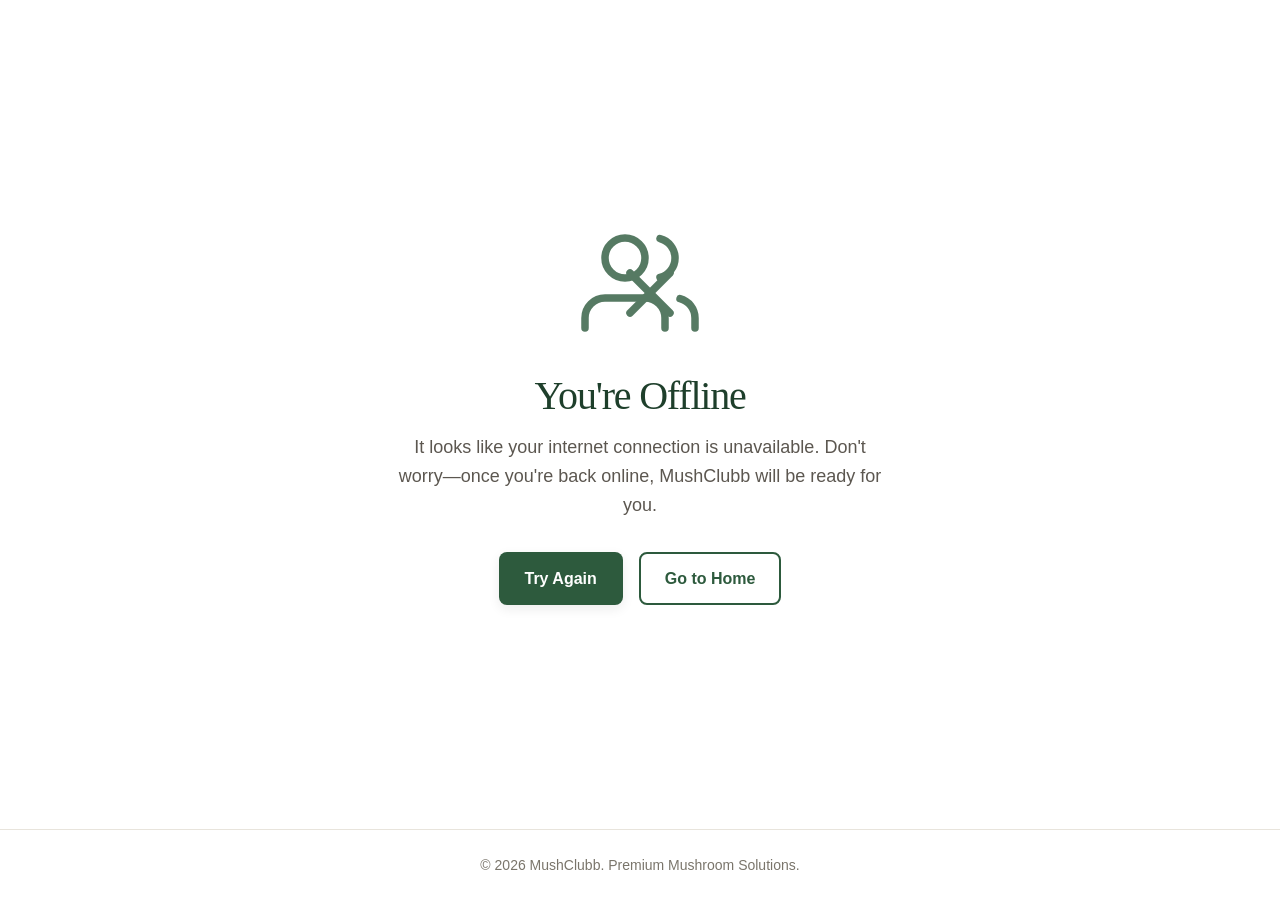
<file: offline.html>
<!DOCTYPE html>
<html lang="en">

<head>
  <meta charset="UTF-8">
  <meta name="viewport" content="width=device-width, initial-scale=1.0">
  <title>You're Offline | MushClub</title>
  <link rel="stylesheet" href="css/styles.css?v=36">
  <style>
    /* Specific styles for the offline page */
    body {
      background-color: var(--neutral-50, #fcfcfc);
      display: flex;
      flex-direction: column;
      min-height: 100vh;
      font-family: var(--font-body, system-ui, -apple-system, sans-serif);
      margin: 0;
    }

    .offline-wrapper {
      flex: 1;
      display: flex;
      flex-direction: column;
      align-items: center;
      justify-content: center;
      text-align: center;
      padding: 2rem;
    }

    .offline-icon {
      width: 120px;
      height: 120px;
      margin-bottom: 2rem;
      color: var(--brand-primary, #2d5a3d);
      opacity: 0.8;
    }

    .offline-title {
      font-family: var(--font-heading, serif);
      font-size: 2.5rem;
      color: var(--brand-primary-dark, #1a3c26);
      margin-bottom: 1rem;
    }

    .offline-message {
      font-size: 1.125rem;
      color: var(--neutral-600, #555555);
      max-width: 500px;
      margin-bottom: 2rem;
      line-height: 1.6;
    }

    .offline-actions {
      display: flex;
      gap: 1rem;
      flex-wrap: wrap;
      justify-content: center;
    }

    .btn {
      display: inline-block;
      padding: 0.75rem 1.5rem;
      border-radius: 8px;
      font-weight: 600;
      text-decoration: none;
      cursor: pointer;
      transition: all 0.3s ease;
      border: 2px solid transparent;
      font-family: var(--font-body, sans-serif);
    }

    .btn-primary {
      background-color: var(--brand-primary, #2d5a3d);
      color: white;
    }

    .btn-primary:hover {
      background-color: var(--brand-primary-light, #3d7a52);
    }

    .btn-outline {
      background-color: transparent;
      color: var(--brand-primary, #2d5a3d);
      border-color: var(--brand-primary, #2d5a3d);
    }

    .btn-outline:hover {
      background-color: var(--brand-primary, #2d5a3d);
      color: white;
    }

    .offline-footer {
      padding: 1.5rem;
      text-align: center;
      font-size: 0.875rem;
      color: var(--neutral-500, #777777);
      border-top: 1px solid var(--neutral-200, #e0e0e0);
      font-family: var(--font-body, sans-serif);
    }
  </style>
</head>

<body>

  <div class="offline-wrapper">
    <!-- Mushroom / Network Offline Icon -->
    <svg class="offline-icon" viewBox="0 0 24 24" fill="none" stroke="currentColor" stroke-width="1.5"
      stroke-linecap="round" stroke-linejoin="round">
      <path d="M17 21v-2a4 4 0 0 0-4-4H5a4 4 0 0 0-4 4v2" />
      <circle cx="9" cy="7" r="4" />
      <path d="M23 21v-2a4 4 0 0 0-3-3.87" />
      <path d="M16 3.13a4 4 0 0 1 0 7.75" />
      <line x1="10" y1="10" x2="18" y2="18" />
      <line x1="18" y1="10" x2="10" y2="18" />
    </svg>

    <h1 class="offline-title">You're Offline</h1>
    <p class="offline-message">
      It looks like your internet connection is unavailable. Don't worry—once you're back online, MushClubb will be
      ready for you.
    </p>

    <div class="offline-actions">
      <button onclick="window.location.reload()" class="btn btn-primary">Try Again</button>
      <a href="index.html" class="btn btn-outline">Go to Home</a>
    </div>
  </div>

  <footer class="offline-footer">
    &copy; <span id="current-year">2026</span> MushClubb. Premium Mushroom Solutions.
  </footer>

  <script>
    document.getElementById('current-year').textContent = new Date().getFullYear();

    // Automatically reload the page when the connection comes back
    window.addEventListener('online', () => {
      window.location.reload();
    });
  </script>
</body>

</html>
</file>
<file: css/styles.css>
/* ═══════════════════════════════════════════════════════
   MUSHCLUB — Design System & Component Styles
   Built with 8px base grid, Major Third (1.25) type scale
   ═══════════════════════════════════════════════════════ */

/* ─── Google Fonts ─── */


/* ═══════════════════════════════════════════════════════
   SETTINGS — Design Tokens (CSS Custom Properties)
   ═══════════════════════════════════════════════════════ */
:root {
  /* ─── Brand Colors ─── */
  --brand-primary: #2D5A3D;
  --brand-primary-light: #3A7A52;
  --brand-primary-dark: #1E3F2B;
  --brand-accent: #C8956C;
  --brand-accent-light: #D4A97E;
  --brand-accent-dark: #A87A54;

  /* ─── Neutral Colors (warm undertone removed) ─── */
  --neutral-50: #FFFFFF;
  --neutral-100: #FFFFFF;
  --neutral-200: #E8E4DC;
  --neutral-300: #D4CFC4;
  --neutral-400: #A39E93;
  --neutral-500: #7A756B;
  --neutral-600: #5C5750;
  --neutral-700: #3D3A35;
  --neutral-800: #2A2723;
  --neutral-900: #1A1815;

  /* ─── Semantic Colors ─── */
  --status-success: #2D7A4F;
  --status-error: #C4442A;
  --status-warning: #B8860B;
  --status-info: #2D5A3D;

  /* ─── Typography ─── */
  --font-heading: 'DM Serif Display', Georgia, 'Times New Roman', serif;
  --font-body: 'DM Sans', -apple-system, BlinkMacSystemFont, 'Segoe UI', Roboto, sans-serif;

  /* ─── Type Scale (Major Third 1.25) ─── */
  --text-xs: 0.75rem;
  /* 12px */
  --text-sm: 0.875rem;
  /* 14px */
  --text-base: 1rem;
  /* 16px */
  --text-md: 1.125rem;
  /* 18px */
  --text-lg: 1.25rem;
  /* 20px */
  --text-xl: 1.5rem;
  /* 24px */
  --text-2xl: 1.875rem;
  /* 30px */
  --text-3xl: 2.25rem;
  /* 36px */
  --text-4xl: 3rem;
  /* 48px */
  --text-5xl: 3.75rem;
  /* 60px */

  /* ─── Spacing (8px base grid) ─── */
  --space-1: 4px;
  --space-2: 8px;
  --space-3: 12px;
  --space-4: 16px;
  --space-5: 20px;
  --space-6: 24px;
  --space-8: 32px;
  --space-10: 40px;
  --space-12: 48px;
  --space-16: 64px;
  --space-20: 80px;
  --space-24: 96px;
  --space-32: 128px;

  /* ─── Border Radius ─── */
  --radius-sm: 4px;
  --radius-md: 8px;
  --radius-lg: 12px;
  --radius-xl: 16px;
  --radius-full: 9999px;

  /* ─── Shadows (warm-tinted) ─── */
  --shadow-sm: 0 1px 2px rgba(26, 24, 21, 0.05);
  --shadow-md: 0 4px 12px rgba(26, 24, 21, 0.08);
  --shadow-lg: 0 8px 24px rgba(26, 24, 21, 0.12);
  --shadow-xl: 0 16px 40px rgba(26, 24, 21, 0.16);

  /* ─── Z-Index Scale ─── */
  --z-dropdown: 50;
  --z-sticky: 100;
  --z-overlay: 200;
  --z-modal: 300;
  --z-toast: 400;

  /* ─── Easing Curves ─── */
  --ease-default: cubic-bezier(0.25, 0.1, 0.25, 1);
  --ease-spring: cubic-bezier(0.34, 1.56, 0.64, 1);
  --ease-out: cubic-bezier(0.0, 0.0, 0.2, 1);
  --ease-in: cubic-bezier(0.4, 0.0, 1, 1);

  /* ─── Transitions ─── */
  --transition-fast: 150ms;
  --transition-base: 250ms;
  --transition-slow: 400ms;
}

/* ═══════════════════════════════════════════════════════
   GENERIC — Reset & Normalize
   ═══════════════════════════════════════════════════════ */
*,
*::before,
*::after {
  box-sizing: border-box;
  margin: 0;
  padding: 0;
}

html {
  scroll-behavior: smooth;
  -webkit-text-size-adjust: 100%;
  text-size-adjust: 100%;
  overflow-x: hidden;
  width: 100%;
  max-width: 100vw;
}

section,
.hero,
.products,
.why-us,
.faq,
.about,
.contact {
  scroll-margin-top: 72px;
}

body {
  font-family: var(--font-body);
  font-size: var(--text-base);
  line-height: 1.6;
  color: #000000;
  background-color: #FFFFFF;
  -webkit-font-smoothing: antialiased;
  -moz-osx-font-smoothing: grayscale;
  text-rendering: optimizeLegibility;
  font-feature-settings: "liga", "kern";
  font-kerning: normal;
  overflow-x: hidden;
  width: 100%;
  max-width: 100vw;
}

html.menu-open,
body.menu-open {
  overflow: hidden !important;
  height: 100% !important;
  touch-action: none;
}

button,
a,
.nav__hamburger,
.nav__mobile-link,
.form__close,
.modal__close {
  touch-action: manipulation;
}

.nav__hamburger-line,
.form__close svg,
.modal__close svg,
.form__success-icon {
  pointer-events: none;
}

img,
video,
svg {
  max-width: 100%;
  height: auto;
}

a {
  color: inherit;
  text-decoration: none;
}

ul,
ol {
  list-style: none;
}

button {
  font-family: inherit;
  font-size: inherit;
  cursor: pointer;
  border: none;
  background: none;
}

input,
textarea,
select {
  font-family: inherit;
  font-size: inherit;
}

/* ═══════════════════════════════════════════════════════
   ELEMENTS — Base HTML Styling
   ═══════════════════════════════════════════════════════ */
h1,
h2,
h3,
h4,
h5,
h6 {
  font-family: var(--font-heading);
  font-weight: 400;
  color: var(--brand-primary);
  text-rendering: optimizeLegibility;
  font-feature-settings: "kern";
  letter-spacing: -0.02em;
}

h1 {
  font-size: var(--text-5xl);
  line-height: 1.05;
  letter-spacing: -0.03em;
}

h2 {
  font-size: var(--text-3xl);
  line-height: 1.15;
}

h3 {
  font-size: var(--text-2xl);
  line-height: 1.2;
}

h4 {
  font-size: var(--text-xl);
  line-height: 1.3;
}

p {
  max-width: 680px;
}

/* ═══════════════════════════════════════════════════════
   OBJECTS — Layout Patterns
   ═══════════════════════════════════════════════════════ */
.container {
  max-width: 1200px;
  width: 100%;
  margin: 0 auto;
  padding-left: var(--space-6);
  padding-right: var(--space-6);
}

/* Prevent Flex and Grid items from blowing out containers on small screens */
.hero__grid>*,
.about__grid>*,
.products__grid>*,
.why-us__item>*,
.contact__grid>*,
.footer__grid>*,
.modal__grid>*,
.trust-strip__inner>*,
.about__values>*,
.form__row>* {
  min-width: 0;
}

.section {
  padding-top: var(--space-24);
  padding-bottom: var(--space-24);
}

.section-label {
  font-family: var(--font-body);
  font-size: var(--text-xs);
  font-weight: 700;
  letter-spacing: 0.1em;
  text-transform: uppercase;
  color: var(--brand-primary);
  margin-bottom: var(--space-3);
}

.section-heading {
  margin-bottom: var(--space-6);
  max-width: 800px;
}

.section-subtitle {
  font-size: var(--text-md);
  color: var(--neutral-500);
  max-width: 600px;
}

.section--centered {
  text-align: center;
}

.section--centered .section-subtitle {
  margin-left: auto;
  margin-right: auto;
}

.bg-neutral-50 {
  background-color: var(--neutral-50);
}

.bg-neutral-100 {
  background-color: var(--neutral-100);
}

/* ═══════════════════════════════════════════════════════
   COMPONENTS — Mobile Menu AI Streaming Text Greeting
   ═══════════════════════════════════════════════════════ */
.mobile-menu__greeting-wrapper {
  /* FIXED: Must be block + text-align:left so typewriter text
     always starts from the same fixed left coordinate.
     Previous display:flex + justify-content:center caused the
     left edge to shift as the text span grew during animation. */
  display: block;
  width: 100%;
  max-width: 100%;
  align-self: stretch;
  /* override parent flex align-items:center */
  text-align: left;
  padding: 0 var(--space-2);
  margin-bottom: var(--space-3);
  background: transparent;
  border: none;
  box-shadow: none;
  white-space: nowrap;
  overflow: visible;
  box-sizing: border-box;
}

.mobile-menu__greeting-text {
  font-size: clamp(12px, 3.8vw, 16px);
  font-weight: 800;
  color: var(--neutral-50);
  letter-spacing: -0.01em;
  white-space: nowrap;
  text-align: left;
  display: inline;
}

.mobile-menu__cursor {
  font-size: clamp(12px, 3.8vw, 16px);
  font-weight: 800;
  color: var(--neutral-50);
  display: inline;
  margin-left: 1px;
  animation: aiCursorBlink 0.7s infinite step-end;
}

@keyframes aiCursorBlink {

  0%,
  100% {
    opacity: 1;
  }

  50% {
    opacity: 0;
  }
}

@media (prefers-reduced-motion: reduce) {
  .mobile-menu__cursor {
    animation: none;
    display: none !important;
  }
}

/* ═══════════════════════════════════════════════════════
   COMPONENTS — Navigation
   ═══════════════════════════════════════════════════════ */
.nav {
  position: fixed;
  top: 0;
  left: 0;
  width: 100%;
  z-index: var(--z-sticky);
  height: 72px;
  display: flex;
  align-items: center;
  transition: background-color 300ms var(--ease-default),
    border-color 300ms var(--ease-default),
    box-shadow 300ms var(--ease-default);
  background-color: #000000;
  backdrop-filter: blur(16px);
  -webkit-backdrop-filter: blur(16px);
  border-bottom: 1px solid rgba(255, 255, 255, 0.1);
}

.nav.scrolled {
  background-color: #000000;
  box-shadow: 0 4px 24px rgba(0, 0, 0, 0.6);
  border-bottom-color: rgba(255, 255, 255, 0.15);
}

.menu-open .nav {
  position: fixed;
  top: 0;
  left: 0;
  right: 0;
  width: 100%;
}

.nav__inner {
  display: flex;
  align-items: center;
  justify-content: space-between;
  gap: var(--space-6);
  width: 100%;
  max-width: 1200px;
  margin: 0 auto;
  padding: 0 var(--space-6);
  height: 100%;
}

/* 1. BRAND SECTION: Logo + Brand Name grouped together on the left */
.nav__logo {
  display: inline-flex;
  align-items: center;
  gap: 12px;
  text-decoration: none;
  flex-shrink: 0;
  white-space: nowrap;
}

.logo-mask {
  width: 44px;
  height: 44px;
  border-radius: 50%;
  overflow: hidden;
  flex-shrink: 0;
  display: flex;
  align-items: center;
  justify-content: center;
  background-color: transparent;
  padding: 0;
  transition: transform 250ms var(--ease-default);
}

.nav__logo:hover .logo-mask {
  transform: scale(1.05);
}

.nav__logo-image {
  height: 100%;
  width: 100%;
  display: block;
  object-fit: cover;
  border-radius: 50%;
}

.nav__logo-text {
  font-family: var(--font-heading);
  font-size: var(--text-xl);
  color: #FFFFFF;
  font-weight: 700;
  letter-spacing: -0.01em;
  line-height: 1;
  white-space: nowrap;
  display: inline-block;
}

.footer__logo-text {
  font-family: var(--font-heading);
  font-size: var(--text-lg);
  color: var(--neutral-50);
  font-weight: 400;
}

.footer__logo-image {
  height: 100%;
  width: 100%;
  display: block;
  object-fit: cover;
  border-radius: 50%;
}

/* 2. NAVIGATION LINKS: Grouped on the right, separated from brand */
.nav__links {
  display: flex;
  align-items: center;
  gap: var(--space-8);
  margin-left: auto;
  flex-shrink: 0;
}

.nav__link {
  font-size: var(--text-sm);
  font-weight: 500;
  color: var(--neutral-300);
  position: relative;
  padding: var(--space-1) 0;
  white-space: nowrap;
  transition: color var(--transition-base) var(--ease-default);
}

.nav__link::after {
  content: '';
  position: absolute;
  bottom: -2px;
  left: 0;
  width: 0;
  height: 2px;
  background-color: #FFFFFF;
  transition: width var(--transition-base) var(--ease-default);
}

.nav__link:hover,
.nav__link:focus-visible {
  color: #FFFFFF;
}

.nav__link:hover::after,
.nav__link:focus-visible::after {
  width: 100%;
}

.nav__link.active {
  color: #FFFFFF;
}

.nav__link.active::after {
  width: 100%;
}

.nav__cta {
  display: inline-flex;
  align-items: center;
  justify-content: center;
  font-family: var(--font-body);
  font-size: var(--text-sm);
  font-weight: 700;
  color: #000000;
  background-color: #FFFFFF;
  padding: var(--space-3) var(--space-6);
  border-radius: var(--radius-full);
  white-space: nowrap;
  flex-shrink: 0;
  transition: background-color var(--transition-base) var(--ease-default),
    transform var(--transition-fast) var(--ease-default),
    box-shadow var(--transition-base) var(--ease-default);
}

.nav__cta:hover,
.nav__cta:focus-visible {
  background-color: #E5E7EB;
  box-shadow: 0 4px 16px rgba(255, 255, 255, 0.15);
}

.nav__cta:active {
  background-color: #D1D5DB;
  transform: scale(0.97);
}

/* Hamburger */
.nav__hamburger {
  display: none;
  flex-direction: column;
  justify-content: center;
  align-items: center;
  width: 44px;
  height: 44px;
  background: transparent;
  border: none;
  padding: 0;
  margin-left: auto;
  cursor: pointer;
  position: relative;
  z-index: 102;
  border-radius: 50%;
  transition: background-color 300ms var(--ease-default);
  -webkit-tap-highlight-color: transparent;
}

.nav__hamburger.open {
  background-color: transparent;
}

.nav__hamburger-line {
  display: block;
  width: 24px;
  height: 2px;
  background-color: #FFFFFF;
  border-radius: 2px;
  transition: transform 300ms cubic-bezier(0.16, 1, 0.3, 1),
    opacity 200ms ease,
    background-color 300ms var(--ease-default);
}

.nav__hamburger-line+.nav__hamburger-line {
  margin-top: 6px;
}

.nav__hamburger.open .nav__hamburger-line:nth-child(1) {
  transform: translateY(8px) rotate(45deg);
  background-color: #FFFFFF;
}

.nav__hamburger.open .nav__hamburger-line:nth-child(2) {
  opacity: 0;
  transform: scaleX(0);
}

.nav__hamburger.open .nav__hamburger-line:nth-child(3) {
  transform: translateY(-8px) rotate(-45deg);
  background-color: #FFFFFF;
}

/* Mobile Menu Overlay */
.nav__mobile-menu {
  position: fixed;
  top: 0;
  left: 0;
  right: 0;
  width: 100%;
  height: 100vh;
  height: 100dvh;
  background-color: rgba(16, 18, 16, 0.98);
  backdrop-filter: blur(24px);
  -webkit-backdrop-filter: blur(24px);
  background-image: radial-gradient(circle at 50% 0%, rgba(45, 90, 61, 0.3), transparent 70%);
  display: flex;
  flex-direction: column;
  align-items: stretch;
  justify-content: flex-start;
  z-index: 99;
  transform: translateY(-16px);
  opacity: 0;
  visibility: hidden;
  pointer-events: none;
  transition: transform 300ms cubic-bezier(0.16, 1, 0.3, 1),
    opacity 300ms cubic-bezier(0.16, 1, 0.3, 1),
    visibility 300ms ease;
  padding: 88px var(--space-6) var(--space-8);
  overflow-y: auto;
  -webkit-overflow-scrolling: touch;
}

.nav__mobile-menu.open {
  transform: translateY(0);
  opacity: 1;
  visibility: visible;
  pointer-events: auto;
}

/* Mobile Menu Brand Logo & Name */
.mobile-menu__top-bar {
  display: flex;
  align-items: center;
  justify-content: flex-start;
  width: auto;
  padding: 0;
  height: 64px;
  position: absolute;
  top: 0;
  left: var(--space-4);
  background: transparent;
  border: none;
  z-index: 100;
}

.mobile-menu__inner {
  width: 100%;
  max-width: 100%;
  display: flex;
  flex-direction: column;
  align-items: stretch;
  gap: var(--space-8);
  margin: 0;
}

.mobile-menu__links-group,
.mobile-menu__footer-group {
  display: flex;
  flex-direction: column;
  align-items: center;
  width: 100%;
}

.mobile-menu__links-group {
  gap: var(--space-2);
}

.nav__mobile-link {
  font-size: var(--text-xl);
  color: #FAFAF7;
  font-weight: 600;
  padding: var(--space-3) var(--space-6);
  min-height: 48px;
  display: flex;
  align-items: center;
  justify-content: center;
  border-radius: var(--radius-md);
  width: 100%;
  text-align: center;
  transition: background-color var(--transition-base) var(--ease-default),
    color var(--transition-base) var(--ease-default);
}

.nav__mobile-link:hover,
.nav__mobile-link:focus-visible {
  background-color: rgba(255, 255, 255, 0.08);
  color: var(--brand-accent-light);
}

.mobile-menu__footer-group {
  display: flex;
  flex-direction: column;
  align-items: center;
  gap: var(--space-4);
  width: 100%;
}

.nav__mobile-cta {
  display: inline-flex;
  align-items: center;
  justify-content: center;
  width: 100%;
  font-family: var(--font-body);
  font-size: var(--text-md);
  font-weight: 700;
  color: #FFFFFF;
  background-color: var(--brand-primary);
  padding: var(--space-4) var(--space-8);
  border-radius: var(--radius-full);
  transition: background-color var(--transition-base) var(--ease-default),
    transform var(--transition-fast) var(--ease-default);
}

.nav__mobile-cta:hover,
.nav__mobile-cta:focus-visible {
  background-color: var(--brand-primary-light);
}

.nav__mobile-cta:active {
  transform: scale(0.97);
}

.mobile-menu__quick-reach {
  display: flex;
  align-items: center;
  justify-content: center;
  gap: var(--space-2);
  font-size: var(--text-xs);
  color: var(--neutral-300);
  flex-wrap: wrap;
}

.mobile-menu__contact-link {
  display: inline-flex;
  align-items: center;
  gap: 6px;
  color: var(--neutral-100);
  text-decoration: none;
  padding: 6px 10px;
  border-radius: var(--radius-full);
  background-color: rgba(255, 255, 255, 0.05);
  border: 1px solid rgba(255, 255, 255, 0.08);
  transition: color var(--transition-base) var(--ease-default),
    background-color var(--transition-base) var(--ease-default),
    border-color var(--transition-base) var(--ease-default);
}

.mobile-menu__contact-link:hover,
.mobile-menu__contact-link:focus-visible {
  color: var(--brand-accent-light);
  background-color: rgba(255, 255, 255, 0.1);
  border-color: rgba(200, 149, 108, 0.3);
}

.mobile-menu__contact-icon {
  width: 14px;
  height: 14px;
  flex-shrink: 0;
  color: var(--brand-accent);
}

.mobile-menu__quick-divider {
  color: rgba(255, 255, 255, 0.25);
  font-size: 10px;
}

/* ═══════════════════════════════════════════════════════
   COMPONENTS — Hero Section
   ═══════════════════════════════════════════════════════ */
.hero {
  padding-top: var(--space-32);
  padding-bottom: var(--space-24);
  background-color: var(--neutral-50);
  background-image: radial-gradient(ellipse at 15% 20%, rgba(45, 90, 61, 0.04), transparent 60%);
  overflow: hidden;
}

.hero__grid {
  display: grid;
  grid-template-columns: 55fr 45fr;
  gap: var(--space-12);
  align-items: center;
}

.hero__content {
  max-width: 600px;
}

.hero__heading {
  margin-bottom: var(--space-6);
  color: var(--brand-primary);
}

.hero__subheading {
  font-size: var(--text-md);
  color: var(--neutral-500);
  max-width: 480px;
  margin-bottom: var(--space-8);
  line-height: 1.6;
}

.hero__actions {
  display: flex;
  gap: var(--space-4);
  flex-wrap: wrap;
}

.hero__stats {
  display: flex;
  align-items: center;
  gap: var(--space-6);
  margin-top: var(--space-8);
  padding-top: var(--space-6);
  border-top: 1px solid var(--neutral-200);
  flex-wrap: wrap;
}

.hero__stat-item {
  display: flex;
  flex-direction: column;
}

.hero__stat-value {
  font-family: var(--font-heading);
  font-size: var(--text-2xl);
  font-weight: 700;
  color: var(--brand-primary);
  line-height: 1;
}

.hero__stat-label {
  font-size: var(--text-xs);
  color: var(--neutral-500);
  font-weight: 500;
  margin-top: var(--space-1);
}

.hero__stat-divider {
  width: 1px;
  height: 28px;
  background-color: var(--neutral-200);
}

.btn-primary {
  display: inline-flex;
  align-items: center;
  justify-content: center;
  font-family: var(--font-body);
  font-weight: 700;
  font-size: var(--text-base);
  color: var(--brand-primary);
  background-color: #FDFBF7;
  padding: var(--space-4) var(--space-8);
  min-height: 44px;
  min-width: 44px;
  border-radius: var(--radius-full);
  box-shadow: var(--shadow-md);
  transition: background-color var(--transition-base) var(--ease-default),
    transform var(--transition-fast) var(--ease-default),
    box-shadow var(--transition-base) var(--ease-default);
  border: none;
  cursor: pointer;
}

.btn-primary:hover,
.btn-primary:focus-visible {
  background-color: #F0EAD6;
  box-shadow: var(--shadow-lg);
  transform: translateY(-1px);
}

.btn-primary:active {
  background-color: #E3D9C0;
  transform: translateY(0) scale(0.98);
  box-shadow: var(--shadow-sm);
}

/* Override for buttons inside the white form modal */
.form-container .btn-primary {
  background-color: var(--brand-primary);
  color: #FFFFFF;
}

.form-container .btn-primary:hover,
.form-container .btn-primary:focus-visible {
  background-color: var(--brand-primary-light);
}

.form-container .btn-primary:active {
  background-color: var(--brand-primary-dark);
}

.btn-primary:focus-visible {
  outline: 2px solid var(--brand-primary-light);
  outline-offset: 2px;
}

.btn-secondary {
  display: inline-flex;
  align-items: center;
  justify-content: center;
  font-family: var(--font-body);
  font-weight: 700;
  font-size: var(--text-base);
  color: var(--brand-accent-dark);
  background-color: transparent;
  border: 2px solid var(--brand-accent);
  padding: calc(var(--space-4) - 2px) calc(var(--space-8) - 2px);
  min-height: 44px;
  min-width: 44px;
  border-radius: var(--radius-full);
  transition: background-color var(--transition-base) var(--ease-default),
    color var(--transition-base) var(--ease-default),
    border-color var(--transition-base) var(--ease-default),
    transform var(--transition-fast) var(--ease-default);
  cursor: pointer;
}

.btn-secondary:hover,
.btn-secondary:focus-visible {
  background-color: var(--brand-accent);
  color: #FFFFFF;
  transform: translateY(-1px);
}

.btn-secondary:active {
  background-color: var(--brand-accent-dark);
  border-color: var(--brand-accent-dark);
  color: #FFFFFF;
  transform: translateY(0) scale(0.98);
}

.btn-secondary:focus-visible {
  outline: 2px solid var(--brand-accent);
  outline-offset: 2px;
}

.hero__image-wrapper {
  position: relative;
}

.hero__image {
  width: 100%;
  aspect-ratio: 4 / 3;
  object-fit: cover;
  border-radius: var(--radius-xl);
  box-shadow: var(--shadow-xl);
}

/* ═══════════════════════════════════════════════════════
   COMPONENTS — Trust Strip
   ═══════════════════════════════════════════════════════ */
.trust-strip {
  padding: var(--space-10) 0;
  background-color: var(--neutral-100);
}

.trust-strip__inner {
  display: flex;
  justify-content: center;
  align-items: center;
  gap: var(--space-12);
  flex-wrap: wrap;
}

.trust-strip__item {
  display: flex;
  flex-direction: column;
  align-items: center;
  gap: var(--space-2);
  text-align: center;
  position: relative;
}

.trust-strip__item+.trust-strip__item::before {
  content: '';
  position: absolute;
  left: calc(-1 * var(--space-6));
  top: 50%;
  transform: translateY(-50%);
  height: 24px;
  width: 1px;
  background-color: var(--neutral-200);
}

.trust-strip__icon {
  width: 40px;
  height: 40px;
  color: var(--brand-primary);
  flex-shrink: 0;
}

.trust-strip__text {
  font-size: var(--text-sm);
  font-weight: 500;
  color: var(--neutral-700);
}

/* ═══════════════════════════════════════════════════════
   COMPONENTS — About Section
   ═══════════════════════════════════════════════════════ */
.about {
  background-color: var(--neutral-50);
}

.about__grid {
  display: grid;
  grid-template-columns: 45fr 55fr;
  gap: var(--space-12);
  align-items: center;
  margin-bottom: var(--space-12);
}

.about__image {
  width: 100%;
  border-radius: var(--radius-lg);
  box-shadow: var(--shadow-md);
}

.about__text {
  max-width: 540px;
}

.about__body {
  font-size: var(--text-base);
  color: var(--neutral-600);
  line-height: 1.7;
  margin-bottom: var(--space-6);
}

.about__values {
  display: grid;
  grid-template-columns: repeat(3, 1fr);
  gap: var(--space-6);
}

.value-card {
  background-color: #FFFFFF;
  border: 1px solid var(--neutral-200);
  border-radius: var(--radius-lg);
  padding: var(--space-6);
  box-shadow: var(--shadow-sm);
  transition: transform 300ms var(--ease-spring),
    box-shadow 300ms var(--ease-default),
    border-color 300ms var(--ease-default);
}

.value-card:hover {
  transform: translateY(-4px);
  box-shadow: var(--shadow-md);
  border-color: var(--brand-accent-light);
}

.value-card__icon {
  width: 32px;
  height: 32px;
  color: var(--brand-primary);
  margin-bottom: var(--space-3);
}

.value-card__title {
  font-family: var(--font-body);
  font-size: var(--text-lg);
  font-weight: 700;
  color: var(--neutral-700);
  margin-bottom: var(--space-2);
}

.value-card__desc {
  font-size: var(--text-sm);
  color: var(--neutral-500);
  line-height: 1.5;
}

/* ═══════════════════════════════════════════════════════
   COMPONENTS — Products Section
   ═══════════════════════════════════════════════════════ */
.products {
  background-color: var(--neutral-100);
}

.products__grid {
  display: grid;
  grid-template-columns: repeat(4, 1fr);
  gap: var(--space-8);
  margin-top: var(--space-12);
}

.product-card {
  background-color: var(--neutral-50);
  border: 1px solid var(--neutral-200);
  border-radius: var(--radius-lg);
  box-shadow: var(--shadow-sm);
  overflow: hidden;
  cursor: pointer;
  transition: transform 300ms var(--ease-spring),
    box-shadow 300ms var(--ease-default),
    border-color 300ms var(--ease-default);
}

.product-card:hover,
.product-card:focus-within {
  transform: translateY(-6px);
  box-shadow: var(--shadow-xl);
  border-color: var(--brand-accent);
}

.product-card__image-container {
  overflow: hidden;
  aspect-ratio: 4 / 3;
  position: relative;
  width: 100%;
}

.product-card__image {
  width: 100%;
  height: 100%;
  object-fit: cover;
  object-position: center;
  background-color: var(--neutral-50);
  transition: transform 500ms var(--ease-default);
}

.product-card:hover .product-card__image {
  transform: scale(1.05);
}

.product-card__content {
  padding: var(--space-5);
  text-align: center;
  display: flex;
  flex-direction: column;
  align-items: center;
}

.product-card__badge {
  display: inline-block;
  font-size: var(--text-xs);
  font-weight: 700;
  color: var(--brand-primary);
  background-color: rgba(45, 90, 61, 0.1);
  padding: var(--space-1) var(--space-3);
  border-radius: var(--radius-full);
  margin-bottom: var(--space-3);
}

.product-card__name {
  font-family: var(--font-heading);
  font-size: var(--text-lg);
  color: var(--neutral-800);
  margin-bottom: var(--space-2);
}

.product-card__desc {
  font-size: var(--text-sm);
  color: var(--neutral-500);
  line-height: 1.5;
  display: -webkit-box;
  -webkit-line-clamp: 2;
  -webkit-box-orient: vertical;
  overflow: hidden;
  margin-bottom: var(--space-4);
}

.product-card__link {
  font-size: var(--text-sm);
  font-weight: 600;
  color: #ffffff;
  background-color: var(--brand-primary);
  padding: 8px 20px;
  border-radius: var(--radius-md);
  display: inline-flex;
  align-items: center;
  justify-content: center;
  gap: var(--space-1);
  margin-top: var(--space-2);
  transition: background-color var(--transition-base) var(--ease-default),
    transform var(--transition-base) var(--ease-default);
}

.product-card__link:hover {
  background-color: var(--brand-primary-light);
  transform: translateY(-2px);
  gap: var(--space-2);
  color: #ffffff;
}

/* ═══════════════════════════════════════════════════════
   COMPONENTS — Product Modal
   ═══════════════════════════════════════════════════════ */
.modal-overlay {
  position: fixed;
  inset: 0;
  background-color: rgba(26, 24, 21, 0.6);
  backdrop-filter: blur(4px);
  -webkit-backdrop-filter: blur(4px);
  z-index: var(--z-modal);
  display: flex;
  align-items: center;
  justify-content: center;
  padding: var(--space-6);
  opacity: 0;
  visibility: hidden;
  pointer-events: none;
  transition: opacity 200ms ease,
    visibility 200ms ease;
}

.modal-overlay.active {
  opacity: 1;
  visibility: visible;
  pointer-events: auto;
}

/* STEP 1 — POPUP (MODAL BOX) SIZE */
.modal {
  background: #ffffff;
  border: 1px solid var(--neutral-200);
  border-radius: 20px;
  box-shadow: 0 20px 60px rgba(0, 0, 0, 0.25);
  position: relative;
  overflow: hidden;
  width: min(900px, 80vw);
  height: auto;
  min-height: 480px;
  max-height: 85vh;
  padding: 32px;
  margin: auto;
  transform: scale(0.95);
  opacity: 0;
  transition: opacity 250ms ease-out, transform 250ms ease-out;
  box-sizing: border-box;
}

.modal-overlay.active .modal {
  transform: scale(1);
  opacity: 1;
}

/* STEP 5 — CLOSE BUTTON (Unified Component) */
.modal-close {
  position: absolute;
  top: 16px;
  right: 16px;
  width: 44px;
  height: 44px;
  min-width: 44px;
  min-height: 44px;
  border-radius: 50%;
  background: transparent;
  color: var(--neutral-700);
  display: flex;
  align-items: center;
  justify-content: center;
  z-index: 100;
  border: none;
  cursor: pointer;
  transition: background-color 200ms ease, color 200ms ease, transform 150ms ease;
  padding: 0;
}

.modal-close:hover,
.modal-close:focus-visible {
  background-color: rgba(0, 0, 0, 0.05);
  color: var(--neutral-900);
}

.modal-close:active {
  background-color: rgba(0, 0, 0, 0.1);
  transform: scale(0.95);
}

.modal-close svg {
  width: 24px;
  height: 24px;
}

#form-close,
#faq-close {
  display: none;
}

/* STEP 2 — CONTENT ROW (IMAGE + INFO SIDE BY SIDE) */
.modal__grid {
  display: flex;
  flex-direction: row;
  align-items: stretch;
  gap: 32px;
  width: 100%;
  box-sizing: border-box;
}

/* STEP 3 — LEFT COLUMN (IMAGE) */
.modal__left-side {
  flex: 0 0 45%;
  width: 45%;
  display: flex;
  align-items: center;
  justify-content: center;
  box-sizing: border-box;
}

.modal__image-box {
  width: 100%;
  max-width: 360px;
  aspect-ratio: 1 / 1;
  border-radius: 16px;
  background: #f7f7f5;
  padding: 20px;
  display: flex;
  align-items: center;
  justify-content: center;
  box-sizing: border-box;
}

.modal__main-image {
  width: 100%;
  height: 100%;
  object-fit: contain;
  border-radius: 12px;
  transition: transform 300ms ease;
}

.modal__image-box:hover .modal__main-image {
  transform: scale(1.03);
}

/* STEP 4 — RIGHT COLUMN (INFO + BUY NOW) */
.modal__right-side {
  flex: 0 0 55%;
  width: 55%;
  display: flex;
  flex-direction: column;
  justify-content: space-between;
  box-sizing: border-box;
}

/* 4.1 NAME + CATEGORY */
.modal__header-row {
  display: flex;
  align-items: baseline;
  gap: 8px;
  margin-bottom: 12px;
  flex-wrap: wrap;
}

.modal__title {
  font-family: var(--font-heading);
  font-size: 24px;
  font-weight: 700;
  color: var(--neutral-900);
  line-height: 1.2;
  margin: 0;
}

.modal__title-sep {
  font-size: 14px;
  color: var(--brand-primary);
  font-weight: 600;
}

.modal__badge {
  font-size: 13px;
  font-weight: 700;
  text-transform: uppercase;
  letter-spacing: 0.5px;
  color: var(--brand-primary);
}

/* 4.2 SPECIALITIES */
.modal__meta-row {
  margin-bottom: 16px;
}

.modal__meta-label {
  display: block;
  font-size: 11px;
  font-weight: 700;
  text-transform: uppercase;
  letter-spacing: 0.5px;
  color: var(--neutral-500);
  margin-bottom: 6px;
}

.modal__forms-badges {
  display: inline-flex;
  gap: 8px;
  flex-wrap: wrap;
}

.modal__form-badge {
  padding: 6px 14px;
  border-radius: 999px;
  background: var(--neutral-100);
  font-size: 13px;
  font-weight: 600;
  color: var(--neutral-800);
}

/* 4.3 HEALTH BENEFITS */
.modal__benefits-row {
  margin-bottom: 16px;
}

.modal__list {
  list-style: none;
  padding: 0;
  margin: 0;
}

.modal__list li {
  font-size: 14px;
  line-height: 1.5;
  margin-bottom: 4px;
  color: var(--neutral-700);
  display: flex;
  align-items: center;
  gap: 8px;
}

.modal__list li::before {
  content: '✓';
  color: var(--brand-primary);
  font-weight: 900;
  font-size: 14px;
}

/* 4.4 SHORT DESCRIPTION */
.modal__desc-row {
  margin-bottom: 20px;
}

.modal__description {
  font-size: 14px;
  line-height: 1.6;
  color: #444444;
  margin: 0;
}

/* 4.5 DIVIDER & 4.6 BUY NOW BUTTON */
.modal__purchase-section {
  border-top: 1px solid #eeeeee;
  margin-top: auto;
  padding-top: 16px;
  display: flex;
  justify-content: center;
}

.modal__buy-now-btn {
  width: auto;
  min-width: 200px;
  padding: 0 32px;
  height: 52px;
  background: var(--brand-primary);
  border-radius: 12px;
  font-size: 16px;
  font-weight: 600;
  color: #ffffff;
  border: none;
  cursor: pointer;
  box-shadow: 0 4px 14px rgba(45, 90, 61, 0.22);
  transition: all 0.2s ease;
  display: inline-flex;
  align-items: center;
  justify-content: center;
}

.modal__buy-now-btn:hover {
  background: var(--brand-primary-light);
  transform: scale(1.02);
  box-shadow: 0 6px 18px rgba(45, 90, 61, 0.32);
}

/* BREAKPOINT RESPONSIVENESS */
/* Tablet (768px – 1024px) */
@media (min-width: 768px) and (max-width: 1024px) {
  .modal {
    width: 90vw;
    padding: 24px;
  }
}

/* Mobile (< 768px) */
@media (max-width: 767px) {
  .modal {
    width: 94vw;
    padding: 16px;
    border-radius: 20px;
  }

  .modal__grid {
    flex-direction: column;
    gap: 20px;
  }

  .modal__left-side {
    width: 100%;
    flex: 0 0 100%;
  }

  .modal__image-box {
    max-width: 240px;
    margin: 0 auto;
    padding: 12px;
  }

  .modal__right-side {
    width: 100%;
    flex: 0 0 100%;
  }

  .modal__title {
    font-size: 20px;
  }
}


/* ═══════════════════════════════════════════════════════
   COMPONENTS — Contact / Enquiry Section
   ═══════════════════════════════════════════════════════ */
.contact {
  background-color: var(--brand-primary-dark);
  color: var(--neutral-50);
}

.contact__grid {
  display: grid;
  grid-template-columns: 1fr 1fr;
  gap: var(--space-12);
  margin-top: var(--space-12);
}

.contact__mobile-cta-wrapper {
  display: none;
}

.contact .section-label {
  color: var(--brand-accent-light);
}

.contact .section-heading {
  color: #FFFFFF;
}

.contact .section-subtitle {
  color: rgba(250, 250, 247, 0.7);
}

.contact__info {
  display: flex;
  flex-direction: column;
  gap: var(--space-8);
}

.contact__info-block h3 {
  font-family: var(--font-body);
  font-size: var(--text-md);
  font-weight: 700;
  color: #FFFFFF;
  margin-bottom: var(--space-3);
}

.contact__info-block p,
.contact__info-block a {
  font-size: var(--text-sm);
  color: rgba(250, 250, 247, 0.7);
  line-height: 1.7;
  display: block;
}

.contact__info-block a {
  transition: color var(--transition-base) var(--ease-default);
}

.contact__info-block a:hover,
.contact__info-block a:focus-visible {
  color: var(--brand-accent-light);
}

.contact__hours {
  margin-top: var(--space-4);
}

.contact__hours dt {
  font-size: var(--text-xs);
  font-weight: 700;
  color: rgba(250, 250, 247, 0.5);
  letter-spacing: 0.05em;
  text-transform: uppercase;
  margin-bottom: var(--space-1);
}

.contact__hours dd {
  font-size: var(--text-sm);
  color: rgba(250, 250, 247, 0.7);
  margin-bottom: var(--space-3);
}

/* Form Container & Responsive Modal */
.form-container {
  background-color: #FFFFFF;
  border-radius: var(--radius-xl);
  padding: var(--space-10);
  box-shadow: var(--shadow-xl);
  position: relative;
}

.form-card-wrapper {
  position: relative;
  width: 100%;
}

#form-close {
  display: none;
}

/* Modal Popup Mode (triggered via Enquire Now / mobile responsiveness) */
.form-container.modal-active {
  position: fixed !important;
  inset: 0 !important;
  top: 0 !important;
  left: 0 !important;
  right: 0 !important;
  bottom: 0 !important;
  width: 100vw !important;
  height: 100vh !important;
  height: 100dvh !important;
  background-color: rgba(12, 14, 12, 0.85) !important;
  backdrop-filter: blur(16px) !important;
  -webkit-backdrop-filter: blur(16px) !important;
  z-index: 1100 !important;
  display: flex !important;
  align-items: center !important;
  justify-content: center !important;
  padding: var(--space-4) !important;
  border-radius: 0 !important;
  box-shadow: none !important;
  overflow: hidden !important;
  opacity: 1 !important;
  visibility: visible !important;
  pointer-events: auto !important;
  animation: formModalFadeIn 250ms var(--ease-default);
}

.form-container.modal-active .form-card-wrapper {
  background-color: #FFFFFF;
  border-radius: var(--radius-xl);
  padding: var(--space-8) var(--space-6);
  box-shadow: var(--shadow-xl), 0 24px 60px rgba(0, 0, 0, 0.45);
  width: 100%;
  max-width: 520px;
  position: relative;
  max-height: calc(100dvh - 32px);
  overflow-y: auto;
  -webkit-overflow-scrolling: touch;
  animation: formModalScaleIn 300ms cubic-bezier(0.16, 1, 0.3, 1);
}

.form-container.modal-active #form-close {
  display: flex !important;
  align-items: center;
  justify-content: center;
  position: absolute;
  top: 14px;
  right: 14px;
  width: 38px;
  height: 38px;
  background-color: var(--neutral-100);
  border: 1px solid var(--neutral-200);
  border-radius: 50%;
  color: var(--neutral-800);
  cursor: pointer;
  z-index: 30;
  transition: background-color var(--transition-fast) var(--ease-default),
    transform var(--transition-fast) var(--ease-default),
    color var(--transition-fast) var(--ease-default);
}

.form-container.modal-active #form-close:hover {
  background-color: var(--neutral-200);
  color: #000000;
  transform: scale(1.08);
}

.form-container.modal-active #form-close svg {
  width: 20px;
  height: 20px;
  stroke: currentColor;
}

@keyframes formModalFadeIn {
  from {
    opacity: 0;
  }

  to {
    opacity: 1;
  }
}

@keyframes formModalScaleIn {
  from {
    opacity: 0;
    transform: scale(0.95) translateY(12px);
  }

  to {
    opacity: 1;
    transform: scale(1) translateY(0);
  }
}

.form__title {
  font-family: var(--font-heading);
  font-size: var(--text-2xl);
  color: var(--neutral-800);
  margin-bottom: var(--space-4);
  text-align: center;
}

.form__subtitle {
  display: none;
}

.form__row {
  display: grid;
  grid-template-columns: 1fr;
  gap: var(--space-3);
  margin-bottom: var(--space-3);
}

.form__group {
  display: flex;
  flex-direction: column;
  margin-bottom: 0;
}

.form__group--full {
  grid-column: 1 / -1;
}

.form__label {
  font-size: var(--text-sm);
  font-weight: 500;
  color: var(--neutral-700);
  margin-bottom: var(--space-2);
}

.form__label .required {
  color: var(--status-error);
  margin-left: 2px;
}

.form__input,
.form__select,
.form__textarea {
  width: 100%;
  padding: var(--space-3) var(--space-4);
  font-size: var(--text-base);
  color: var(--neutral-700);
  background-color: #FFFFFF;
  border: 1px solid var(--neutral-200);
  border-radius: var(--radius-sm);
  transition: border-color var(--transition-base) var(--ease-default),
    box-shadow var(--transition-base) var(--ease-default);
  appearance: none;
}

.form__input::placeholder,
.form__textarea::placeholder {
  color: var(--neutral-400);
}

.form__input:hover,
.form__select:hover,
.form__textarea:hover {
  border-color: var(--neutral-300);
}

.form__textarea {
  min-height: 120px;
  max-height: 250px;
  resize: vertical;
}

.form__input:focus,
.form__select:focus,
.form__textarea:focus {
  outline: none;
  border-color: var(--brand-primary);
  box-shadow: 0 0 0 3px rgba(45, 90, 61, 0.15);
}

.form__input:focus-visible,
.form__select:focus-visible,
.form__textarea:focus-visible {
  outline: 2px solid var(--brand-primary);
  outline-offset: 2px;
}

.form__input.error,
.form__select.error,
.form__textarea.error {
  border-color: var(--status-error);
  box-shadow: 0 0 0 3px rgba(196, 68, 42, 0.15);
}

/* Textarea progressive word-count warning states */
.form__textarea.near-limit {
  border-color: #F87171 !important;
  box-shadow: 0 0 0 3px rgba(248, 113, 113, 0.18) !important;
}

.form__textarea.at-limit {
  border-color: var(--status-error) !important;
  box-shadow: 0 0 0 3px rgba(196, 68, 42, 0.22) !important;
}

.form__word-counter {
  font-size: 11px;
  color: var(--neutral-500);
  transition: color 200ms var(--ease-default), font-weight 200ms var(--ease-default);
}

.form__word-counter.near-limit {
  color: #EF4444 !important;
}

.form__word-counter.at-limit {
  color: var(--status-error) !important;
  font-weight: 600;
}

.form__word-counter.exceeded {
  color: var(--status-error) !important;
  font-weight: 700;
}

.form__input.warning {
  border-color: #EAB308;
  box-shadow: 0 0 0 3px rgba(234, 179, 8, 0.1);
}

.form__input.warning::placeholder {
  color: #EAB308;
}

.form__input.valid,
.form__select.valid,
.form__textarea.valid {
  border-color: var(--status-success);
}

.form__error {
  font-size: 10px;
  color: var(--status-error);
  margin-top: 1px;
  min-height: auto;
}

.form__helper {
  display: none;
}

.form__select {
  background-image: url("data:image/svg+xml,%3Csvg xmlns='http://www.w3.org/2000/svg' width='12' height='12' fill='%235C5750' viewBox='0 0 16 16'%3E%3Cpath d='M8 11.5l-5-5h10l-5 5z'/%3E%3C/svg%3E");
  background-repeat: no-repeat;
  background-position: right 12px center;
  padding-right: var(--space-10);
}

.form__textarea {
  min-height: 120px;
  resize: vertical;
}

.form__submit {
  width: 100%;
  margin-top: var(--space-6);
  padding: var(--space-4) var(--space-8);
  font-size: var(--text-base);
  position: relative;
}

.form__submit:disabled {
  opacity: 0.7;
  cursor: not-allowed;
}

.form__submit .spinner {
  display: none;
  width: 18px;
  height: 18px;
  border: 2px solid rgba(255, 255, 255, 0.3);
  border-top-color: #FFFFFF;
  border-radius: 50%;
  animation: spin 600ms linear infinite;
  margin-right: var(--space-2);
}

.form__submit.loading .spinner {
  display: inline-block;
}

.form__submit.loading .btn-text {
  opacity: 0.7;
}

/* Success State */
.form__success {
  display: none;
  text-align: center;
  padding: var(--space-12) var(--space-8);
}

.form__success.active {
  display: block;
}

.form__success-icon {
  width: 64px;
  height: 64px;
  color: var(--status-success);
  margin: 0 auto var(--space-6);
}

.form__success-title {
  font-size: var(--text-xl);
  color: var(--neutral-800);
  margin-bottom: var(--space-3);
}

.form__success-message {
  font-size: var(--text-base);
  color: var(--neutral-500);
  margin-bottom: var(--space-8);
  max-width: 400px;
  margin-left: auto;
  margin-right: auto;
}

.form__success-btn {
  font-size: var(--text-sm);
  font-weight: 500;
  color: var(--brand-primary);
  background: none;
  border: none;
  cursor: pointer;
  transition: color var(--transition-base) var(--ease-default);
}

.form__success-btn:hover {
  color: var(--brand-primary-light);
}

/* ═══════════════════════════════════════════════════════
   COMPONENTS — Footer
   ═══════════════════════════════════════════════════════ */
.footer {
  background-color: #111311;
  color: rgba(250, 250, 247, 0.65);
  padding: var(--space-16) 0 var(--space-8);
  border-top: 1px solid rgba(255, 255, 255, 0.08);
}

.footer__grid {
  display: grid;
  grid-template-columns: 2fr 1fr 1.1fr 1.5fr;
  gap: var(--space-10);
  margin-bottom: var(--space-12);
}

.footer__brand-desc {
  font-size: var(--text-sm);
  line-height: 1.7;
  margin-top: var(--space-4);
  max-width: 320px;
  color: rgba(250, 250, 247, 0.7);
}

.footer__social {
  display: flex;
  gap: var(--space-3);
  margin-top: var(--space-6);
}

.footer__social-link {
  width: 44px;
  height: 44px;
  min-width: 44px;
  min-height: 44px;
  display: flex;
  align-items: center;
  justify-content: center;
  border-radius: var(--radius-full);
  color: rgba(250, 250, 247, 0.6);
  background-color: rgba(250, 250, 247, 0.06);
  border: 1px solid rgba(255, 255, 255, 0.08);
  transition: background-color var(--transition-base) var(--ease-default),
    color var(--transition-base) var(--ease-default),
    border-color var(--transition-base) var(--ease-default),
    transform var(--transition-fast) var(--ease-default);
}

.footer__social-link:hover,
.footer__social-link:focus-visible {
  background-color: rgba(200, 149, 108, 0.15);
  border-color: var(--brand-accent);
  color: var(--brand-accent-light);
  transform: translateY(-2px);
}

.footer__social-link svg {
  width: 18px;
  height: 18px;
}

.footer__heading {
  font-family: var(--font-body);
  font-size: var(--text-xs);
  font-weight: 700;
  color: #FFFFFF;
  letter-spacing: 0.08em;
  text-transform: uppercase;
  margin-bottom: var(--space-6);
}

.footer__link {
  display: block;
  font-size: var(--text-sm);
  color: rgba(250, 250, 247, 0.65);
  padding: var(--space-2) 0;
  transition: color var(--transition-base) var(--ease-default),
    transform var(--transition-fast) var(--ease-default);
}

.footer__link:hover,
.footer__link:focus-visible {
  color: var(--brand-accent-light);
  transform: translateX(4px);
}

.footer__contact-item {
  font-size: var(--text-sm);
  color: rgba(250, 250, 247, 0.65);
  display: flex;
  align-items: flex-start;
  gap: var(--space-2);
  margin-bottom: var(--space-4);
}

.footer__contact-item svg {
  width: 16px;
  height: 16px;
  flex-shrink: 0;
  margin-top: 3px;
  color: var(--brand-accent);
}

.footer__contact-item a {
  color: rgba(250, 250, 247, 0.85);
  transition: color var(--transition-base) var(--ease-default);
}

.footer__contact-item a:hover {
  color: var(--brand-accent-light);
}

/* Newsletter & Status Indicator */
.footer__newsletter-text {
  font-size: var(--text-xs);
  color: rgba(250, 250, 247, 0.6);
  line-height: 1.6;
  margin-bottom: var(--space-4);
}

.footer__newsletter-form {
  display: flex;
  gap: var(--space-2);
  margin-bottom: var(--space-5);
}

.footer__newsletter-input {
  flex: 1;
  padding: var(--space-2) var(--space-3);
  font-size: var(--text-xs);
  background-color: rgba(255, 255, 255, 0.06);
  border: 1px solid rgba(255, 255, 255, 0.12);
  border-radius: var(--radius-sm);
  color: #FFFFFF;
  transition: border-color var(--transition-base) var(--ease-default);
}

.footer__newsletter-input::placeholder {
  color: rgba(250, 250, 247, 0.4);
}

.footer__newsletter-input:focus {
  outline: none;
  border-color: var(--brand-accent);
}

.footer__newsletter-btn {
  padding: var(--space-2) var(--space-4);
  font-size: var(--text-xs);
  font-weight: 700;
  color: #FFFFFF;
  background-color: var(--brand-primary);
  border-radius: var(--radius-sm);
  border: none;
  cursor: pointer;
  transition: background-color var(--transition-base) var(--ease-default);
}

.footer__newsletter-btn:hover {
  background-color: var(--brand-primary-light);
}

.footer__status {
  display: inline-flex;
  align-items: center;
  gap: 8px;
  padding: 6px 12px;
  border-radius: var(--radius-full);
  background-color: rgba(45, 122, 79, 0.12);
  border: 1px solid rgba(45, 122, 79, 0.3);
}

.footer__status-dot {
  width: 8px;
  height: 8px;
  border-radius: 50%;
  background-color: #2D7A4F;
  box-shadow: 0 0 8px #2D7A4F;
  animation: pulseStatus 2s infinite ease-in-out;
}

@keyframes pulseStatus {

  0%,
  100% {
    opacity: 1;
    transform: scale(1);
  }

  50% {
    opacity: 0.5;
    transform: scale(0.85);
  }
}

.footer__status-text {
  font-size: 11px;
  font-weight: 600;
  color: #52C480;
  letter-spacing: 0.02em;
}

.footer__bottom {
  padding-top: var(--space-8);
  border-top: 1px solid rgba(250, 250, 247, 0.08);
  display: flex;
  justify-content: space-between;
  align-items: center;
  flex-wrap: wrap;
  gap: var(--space-4);
}

.footer__copyright {
  font-size: var(--text-xs);
  color: rgba(250, 250, 247, 0.4);
}

.footer__bottom-links {
  display: flex;
  gap: var(--space-6);
}

.footer__bottom-link {
  font-size: var(--text-xs);
  color: rgba(250, 250, 247, 0.4);
  transition: color var(--transition-base) var(--ease-default);
}

.footer__bottom-link:hover {
  color: rgba(250, 250, 247, 0.7);
}

/* ═══════════════════════════════════════════════════════
   ANIMATIONS — Keyframes & Scroll Reveal
   ═══════════════════════════════════════════════════════ */
@keyframes fadeUp {
  from {
    opacity: 0;
    transform: translateY(20px);
  }

  to {
    opacity: 1;
    transform: translateY(0);
  }
}

@keyframes fadeIn {
  from {
    opacity: 0;
  }

  to {
    opacity: 1;
  }
}

@keyframes slideFromLeft {
  from {
    opacity: 0;
    transform: translateX(-40px);
  }

  to {
    opacity: 1;
    transform: translateX(0);
  }
}

@keyframes spin {
  to {
    transform: rotate(360deg);
  }
}

@keyframes pulseLoad {

  0%,
  100% {
    opacity: 0.4;
  }

  50% {
    opacity: 0.7;
  }
}

/* Scroll animation classes */
.animate-on-scroll {
  opacity: 0;
  transform: translateY(20px);
  transition: opacity 600ms var(--ease-default),
    transform 600ms var(--ease-default);
}

.animate-on-scroll.visible {
  opacity: 1;
  transform: translateY(0);
}

.animate-slide-left {
  opacity: 0;
  transform: translateX(-40px);
  transition: opacity 600ms var(--ease-default),
    transform 600ms var(--ease-default);
}

.animate-slide-left.visible {
  opacity: 1;
  transform: translateX(0);
}

/* Stagger delays */
.stagger-1 {
  transition-delay: 100ms;
}

.stagger-2 {
  transition-delay: 200ms;
}

.stagger-3 {
  transition-delay: 300ms;
}

.stagger-4 {
  transition-delay: 400ms;
}

.stagger-5 {
  transition-delay: 500ms;
}

.stagger-6 {
  transition-delay: 600ms;
}

.stagger-7 {
  transition-delay: 700ms;
}

.stagger-8 {
  transition-delay: 800ms;
}

/* Hero entrance choreography */
.hero__content .animate-hero {
  opacity: 0;
  transform: translateY(20px);
}

.hero__content .animate-hero.visible {
  animation: fadeUp 600ms var(--ease-default) forwards;
}

.hero__content .animate-hero:nth-child(1) {
  animation-delay: 100ms;
}

.hero__content .animate-hero:nth-child(2) {
  animation-delay: 200ms;
}

.hero__content .animate-hero:nth-child(3) {
  animation-delay: 300ms;
}

.hero__image-wrapper.animate-hero {
  opacity: 0;
  transform: scale(0.95);
}

.hero__image-wrapper.animate-hero.visible {
  animation: fadeIn 800ms var(--ease-default) forwards;
  transform: scale(1);
  transition: transform 800ms var(--ease-default);
}

/* Image loading placeholder */
.img-placeholder {
  background-color: var(--neutral-200);
  animation: pulseLoad 1.5s ease-in-out infinite;
}

/* ═══════════════════════════════════════════════════════
   UTILITIES
   ═══════════════════════════════════════════════════════ */
.visually-hidden {
  position: absolute;
  width: 1px;
  height: 1px;
  padding: 0;
  margin: -1px;
  overflow: hidden;
  clip: rect(0, 0, 0, 0);
  white-space: nowrap;
  border: 0;
}

.text-center {
  margin-left: auto;
  margin-right: auto;
  text-align: center;
}

.skip-link {
  position: absolute;
  top: -100%;
  left: var(--space-4);
  background-color: var(--brand-primary);
  color: #FFFFFF;
  padding: var(--space-3) var(--space-6);
  border-radius: var(--radius-md);
  font-weight: 700;
  z-index: 9999;
  transition: top 200ms var(--ease-default);
}

.skip-link:focus {
  top: var(--space-4);
}

/* ═══════════════════════════════════════════════════════
   RESPONSIVE — Tablet (< 1024px)
   ═══════════════════════════════════════════════════════ */
@media (max-width: 1279px) {
  .products__grid {
    grid-template-columns: repeat(3, 1fr);
  }
}

@media (max-width: 1023px) {
  :root {
    --text-5xl: 3rem;
    /* 48px */
    --text-4xl: 3rem;
    /* 48px */
    --text-3xl: 2rem;
    /* 32px */
    --text-2xl: 1.75rem;
    /* 28px */
    --text-xl: 1.375rem;
    /* 22px */
  }

  /* Nav */
  .nav {
    height: 64px;
  }

  .nav__inner {
    padding-left: var(--space-4);
    padding-right: var(--space-4);
  }

  .logo-mask {
    height: 40px;
    width: 40px;
  }

  .nav__logo-text {
    font-size: var(--text-lg);
  }

  .nav__links {
    display: none;
  }

  .nav__cta {
    display: none;
  }

  .nav__hamburger {
    display: flex;
  }

  .section {
    padding-top: var(--space-20);
    padding-bottom: var(--space-20);
  }

  .hero {
    padding-top: calc(72px + var(--space-8));
    padding-bottom: var(--space-16);
  }

  .hero__grid {
    gap: var(--space-8);
  }

  .hero__actions .btn-primary,
  .hero__actions .btn-secondary {
    padding: 10px 22px;
    font-size: var(--text-sm);
    min-height: 42px;
  }

  .products__grid {
    grid-template-columns: repeat(2, 1fr);
    gap: var(--space-6);
  }

  .contact__grid {
    grid-template-columns: 1fr 1.2fr;
    gap: var(--space-8);
  }

  .footer__grid {
    grid-template-columns: 2fr 1fr 1fr;
    gap: var(--space-8);
  }
}

/* ═══════════════════════════════════════════════════════
   RESPONSIVE — Mobile (< 768px)
   ═══════════════════════════════════════════════════════ */
@media (max-width: 767px) {
  :root {
    --text-5xl: 2.25rem;
    /* 36px */
    --text-4xl: 2.25rem;
    /* 36px */
    --text-3xl: 1.75rem;
    /* 28px */
    --text-2xl: 1.5rem;
    /* 24px */
    --text-xl: 1.25rem;
    /* 20px */
  }

  .container {
    padding-left: var(--space-5);
    padding-right: var(--space-5);
  }

  .section {
    padding-top: var(--space-16);
    padding-bottom: var(--space-16);
  }

  /* Nav */
  .nav {
    height: 64px;
  }

  .nav__inner {
    padding-left: var(--space-4);
    padding-right: var(--space-3);
  }

  .logo-mask {
    height: 48px;
    width: 48px;
  }

  .nav__links {
    display: none;
  }

  .nav__cta {
    display: none;
  }

  .nav__hamburger {
    display: flex;
    margin-right: -4px;
  }

  /* Hero */
  .hero {
    padding-top: calc(64px + var(--space-10));
    padding-bottom: var(--space-16);
  }

  .hero__grid {
    grid-template-columns: 1fr;
    gap: var(--space-8);
  }

  .hero__image-wrapper {
    order: -1;
    margin-top: var(--space-4);
  }

  .hero__image {
    aspect-ratio: 16 / 9;
  }

  .hero__actions {
    display: flex;
    flex-direction: row;
    flex-wrap: wrap;
    align-items: center;
    gap: var(--space-3);
    width: 100%;
    margin-bottom: var(--space-2);
  }

  .hero__actions .btn-primary,
  .hero__actions .btn-secondary {
    width: auto;
    max-width: 100%;
    padding: 9px 18px;
    min-height: 38px;
    font-size: var(--text-sm);
    font-weight: 700;
    line-height: 1.3;
    justify-content: center;
    text-align: center;
    white-space: nowrap;
    box-sizing: border-box;
  }

  .hero__actions .btn-secondary {
    padding: calc(9px - 2px) calc(18px - 2px);
  }

  .hero__stats {
    gap: var(--space-4);
    justify-content: space-around;
    margin-top: var(--space-6);
    padding-top: var(--space-4);
  }

  .hero__stat-divider {
    display: none;
  }

  /* Trust Strip */
  .trust-strip__inner {
    display: grid;
    grid-template-columns: repeat(2, 1fr);
    gap: var(--space-6) var(--space-4);
    max-width: 500px;
    margin: 0 auto;
  }

  .trust-strip__item+.trust-strip__item::before {
    display: none;
  }

  .trust-strip__item {
    flex-direction: column;
    align-items: center;
    gap: var(--space-2);
    text-align: center;
  }

  /* About */
  .about__grid {
    grid-template-columns: 1fr;
    gap: var(--space-8);
  }

  .about__image {
    aspect-ratio: 16 / 10;
  }

  .about__values {
    grid-template-columns: 1fr;
    gap: var(--space-4);
  }

  /* Products */
  .products__grid {
    grid-template-columns: 1fr;
    gap: var(--space-6);
  }

  /* Modal — full-screen sheet on mobile */
  .modal-overlay {
    padding: 0;
    align-items: flex-end;
  }

  .modal {
    max-height: 90vh;
    overflow-y: auto;
    -webkit-overflow-scrolling: touch;
    border-radius: var(--radius-xl) var(--radius-xl) 0 0;
    transform: translateY(100%);
  }

  .modal-overlay.active .modal {
    transform: translateY(0);
  }


  /* Why Us */
  .why-us__list {
    width: 100%;
    max-width: 100%;
    margin-left: 0;
    margin-right: 0;
  }

  .why-us__item {
    grid-template-columns: 60px 1fr;
    gap: var(--space-4);
    padding: var(--space-6) 0;
  }

  /* Contact */
  .contact__grid {
    display: grid;
    grid-template-columns: 1fr;
    gap: var(--space-6);
    margin-top: var(--space-6);
  }

  .contact__info {
    display: flex;
    flex-direction: column;
    gap: var(--space-6);
  }

  .contact__header-text {
    margin-bottom: var(--space-4);
  }

  .contact__header-text .section-label {
    margin-bottom: 2px;
    font-size: var(--text-xs);
  }

  .contact__header-text .section-heading {
    margin-bottom: var(--space-2);
    font-size: var(--text-2xl);
    line-height: 1.15;
  }

  .contact__header-text .section-subtitle {
    font-size: var(--text-xs);
    line-height: 1.45;
    color: rgba(250, 250, 247, 0.85);
    margin: 0;
  }

  .contact__mobile-btn {
    display: inline-flex;
    align-items: center;
    justify-content: center;
    padding: var(--space-3) var(--space-5);
    font-size: var(--text-xs);
    font-weight: 700;
    white-space: nowrap;
    background-color: var(--neutral-50);
    color: var(--brand-primary-dark);
    border-radius: var(--radius-full);
    border: none;
    box-shadow: var(--shadow-sm);
    transition: background-color var(--transition-base) var(--ease-default),
      transform var(--transition-fast) var(--ease-default);
  }

  .contact__mobile-btn:hover,
  .contact__mobile-btn:focus-visible {
    background-color: var(--neutral-100);
    color: var(--brand-primary-dark);
  }

  .form-container.modal-active {
    display: flex !important;
    position: fixed;
    top: 0;
    left: 0;
    width: 100vw;
    height: 100vh;
    height: 100dvh;
    background: rgba(11, 15, 12, 0.6);
    backdrop-filter: blur(4px);
    z-index: 1000;
    padding: var(--space-4);
    align-items: center;
    justify-content: center;
    box-shadow: none;
    opacity: 1 !important;
    visibility: visible !important;
    transform: none !important;
    pointer-events: auto;
  }

  .form-modal-wrapper {
    background-color: #FFFFFF;
    border-radius: var(--radius-xl);
    padding: var(--space-5);
    box-shadow: var(--shadow-xl);
    width: 100%;
    max-width: 440px;
    position: relative;
  }

  .form-container.modal-active #form-content,
  .form-container.modal-active #form-success {
    background-color: transparent;
    padding: 0;
    box-shadow: none;
    max-height: none;
    overflow-y: visible;
  }

  .form-container.modal-active .form__title {
    font-size: var(--text-lg);
    color: var(--neutral-800);
    margin-bottom: var(--space-1);
    text-align: center;
  }

  .form-container.modal-active .form__subtitle {
    display: none;
  }

  .form-container.modal-active .form__row {
    grid-template-columns: 1fr;
    gap: var(--space-2);
    margin-bottom: var(--space-2);
  }

  .form-container.modal-active .form__group {
    margin-bottom: 0;
  }

  .form-container.modal-active .form__label {
    font-size: var(--text-xs);
    margin-bottom: 2px;
  }

  .form-container.modal-active .form__input,
  .form-container.modal-active .form__select,
  .form-container.modal-active .form__textarea {
    padding: var(--space-2) var(--space-3);
    font-size: var(--text-sm);
  }

  .form-container.modal-active .form__error {
    font-size: 10px;
    min-height: auto;
    margin-top: 1px;
  }

  .form-container.modal-active .form__helper {
    display: none;
  }

  .form-container.modal-active .form__textarea {
    min-height: 60px;
    height: 60px;
    resize: none;
  }

  .form-container.modal-active .form__submit {
    margin-top: var(--space-3);
    width: 100%;
  }

  .form-container.modal-active #form-close {
    display: flex;
  }

  .form__row {
    grid-template-columns: 1fr;
  }

  /* Footer */
  .footer__grid {
    grid-template-columns: 1fr;
    gap: var(--space-8);
  }

  .footer__bottom {
    flex-direction: column;
    text-align: center;
  }

  /* FAQ — ensure full width on mobile, no column collapse */
  .faq__grid {
    max-width: 100%;
    width: 100%;
    margin-left: 0;
    margin-right: 0;
  }

  .faq__item {
    width: 100%;
    max-width: 100%;
  }

  .faq__question {
    font-size: var(--text-base);
    width: 100%;
  }

  .faq__answer {
    width: 100%;
  }

  /* Why Us — prevent text from overflowing the 1fr column */
  .why-us__item-desc {
    overflow-wrap: break-word;
    word-wrap: break-word;
  }
}

/* ═══════════════════════════════════════════════════════
   COMPONENTS — FAQ Accordion Section
   ═══════════════════════════════════════════════════════ */
.faq__grid {
  display: flex;
  flex-direction: column;
  gap: var(--space-4);
  width: 100%;
  max-width: 800px;
  margin: var(--space-8) auto 0;
  box-sizing: border-box;
}

.faq__item {
  width: 100%;
  display: block;
  background-color: #FFFFFF;
  border: 1px solid var(--neutral-200);
  border-radius: var(--radius-lg);
  padding: var(--space-4) var(--space-6);
  box-shadow: 0 2px 8px rgba(0, 0, 0, 0.04);
  transition: border-color var(--transition-base), box-shadow var(--transition-base);
  box-sizing: border-box;
}

.faq__item[open] {
  border-color: var(--brand-primary);
  box-shadow: 0 4px 16px rgba(45, 90, 61, 0.1);
}

.faq__question {
  width: 100%;
  display: flex;
  align-items: center;
  justify-content: space-between;
  gap: var(--space-4);
  font-size: var(--text-md);
  font-weight: 700;
  color: var(--neutral-900);
  cursor: pointer;
  list-style: none;
  box-sizing: border-box;
}

.faq__question::-webkit-details-marker {
  display: none;
}

.faq__icon {
  width: 20px;
  height: 20px;
  min-width: 20px;
  color: var(--brand-primary);
  transition: transform var(--transition-base) var(--ease-default);
  flex-shrink: 0;
}

.faq__item[open] .faq__icon {
  transform: rotate(180deg);
}

.faq__answer {
  width: 100%;
  margin-top: var(--space-3);
  padding-top: var(--space-3);
  border-top: 1px solid var(--neutral-100);
  font-size: var(--text-sm);
  color: var(--neutral-700);
  line-height: 1.6;
  box-sizing: border-box;
}

.faq__answer p {
  max-width: 100%;
}

.faq__answer a {
  color: var(--brand-primary);
  font-weight: 600;
  text-decoration: underline;
}

/* ═══════════════════════════════════════════════════════
   FAQ MOBILE OVERLAY CSS
   ═══════════════════════════════════════════════════════ */
.faq__header-wrapper {
  position: relative;
  display: flex;
  flex-direction: column;
  align-items: center;
}



@media (max-width: 767px) {

  /* Hide the FAQ in normal page flow on mobile */
  .faq {
    display: none;
  }

  /* When acting as a modal overlay on mobile */
  .faq.modal-active {
    display: block !important;
    position: fixed;
    top: 0;
    left: 0;
    right: 0;
    bottom: 0;
    width: 100vw;
    height: 100vh;
    height: 100dvh;
    z-index: var(--z-modal);
    background-color: var(--neutral-50);
    overflow-y: auto;
    padding-top: var(--space-8);
    padding-bottom: var(--space-12);
    margin: 0;
    scroll-margin-top: 0;
  }

  .faq.modal-active #faq-close {
    display: flex;
  }

  .faq.modal-active .faq__header-wrapper {
    margin-bottom: var(--space-6);
  }
}

/* ═══════════════════════════════════════════════════════
   PROCESSING STATE
   ═══════════════════════════════════════════════════════ */
.form__processing {
  display: flex;
  flex-direction: column;
  align-items: center;
  justify-content: center;
  padding: var(--space-8) var(--space-4);
  text-align: center;
  min-height: 350px;
}

.loader-container {
  display: flex;
  justify-content: center;
  align-items: center;
  width: 100%;
  margin-bottom: var(--space-6);
}

.circular-loader {
  width: 90px;
  height: 90px;
  margin: 0 auto;
  border: 5px solid var(--neutral-200);
  border-top-color: var(--brand-primary);
  border-radius: 50%;
  animation: spin 1s linear infinite;
}

@keyframes spin {
  to {
    transform: rotate(360deg);
  }
}

.form__processing-title {
  font-family: var(--font-heading);
  font-size: var(--text-2xl);
  color: var(--brand-primary-dark);
  margin-bottom: var(--space-3);
  font-weight: 500;
}

.form__processing-desc {
  font-size: var(--text-md);
  color: var(--neutral-600);
  margin-bottom: var(--space-6);
  line-height: 1.5;
}

.form__processing-status {
  font-size: var(--text-sm);
  color: var(--brand-primary);
  font-weight: 500;
  height: 24px;
  margin-bottom: var(--space-8);
  transition: opacity 0.3s ease;
}

.form__processing-status.fade-out {
  opacity: 0;
}

.progress-timeline-wrapper {
  width: 100%;
  max-width: 380px;
  margin: 0 auto var(--space-6);
}

.progress-timeline {
  display: flex;
  align-items: center;
  justify-content: space-between;
  position: relative;
  margin-top: var(--space-6);
}

.progress-step {
  display: flex;
  flex-direction: column;
  align-items: center;
  position: relative;
  z-index: 2;
  flex: 1;
}

.progress-dot {
  width: 12px;
  height: 12px;
  background-color: var(--neutral-300);
  border-radius: 50%;
  margin-bottom: var(--space-2);
  transition: all 0.3s ease;
}

.progress-label {
  font-size: 11px;
  color: var(--neutral-400);
  text-transform: uppercase;
  letter-spacing: 0.5px;
  transition: all 0.3s ease;
  white-space: nowrap;
}

.progress-line {
  flex-grow: 1;
  height: 2px;
  background-color: var(--neutral-300);
  margin: 0 -15px;
  transform: translateY(-8px);
  z-index: 1;
  transition: all 0.3s ease;
}

.progress-step.active .progress-dot {
  background-color: var(--brand-primary);
  transform: scale(1.3);
  box-shadow: 0 0 0 4px rgba(45, 90, 61, 0.15);
}

.progress-step.active .progress-label {
  color: var(--brand-primary-dark);
  font-weight: 700;
}

.progress-line.active {
  background-color: var(--brand-primary);
}

.form__processing-security {
  display: flex;
  align-items: center;
  justify-content: center;
  font-size: var(--text-xs);
  color: var(--neutral-500);
  margin-top: auto;
  padding-top: var(--space-6);
}

/* ═══════════════════════════════════════════════════════
   REDUCED MOTION — Accessibility
   ═══════════════════════════════════════════════════════ */
@media (prefers-reduced-motion: reduce) {

  *,
  *::before,
  *::after {
    animation-duration: 0.01ms !important;
    animation-iteration-count: 1 !important;
    transition-duration: 0.01ms !important;
    scroll-behavior: auto !important;
  }

  .animate-on-scroll,
  .animate-slide-left,
  .hero__content .animate-hero,
  .hero__image-wrapper.animate-hero {
    opacity: 1;
    transform: none;
  }
}

/* ═══════════════════════════════════════════════════════
   FAQ RELEASE FEATURE
   ═══════════════════════════════════════════════════════ */
/* Hide everywhere before release */
body.faq-unreleased #faq,
body.faq-unreleased a[href="#faq"] {
  display: none !important;
}

/* Permanently hide on mobile */
@media (max-width: 767px) {

  #faq,
  a[href="#faq"] {
    display: none !important;
  }
}

/* ═══════════════════════════════════════════════════════
   COMPONENTS — Floating WhatsApp Button
   ═══════════════════════════════════════════════════════ */
.whatsapp-float {
  position: fixed;
  width: 60px;
  height: 60px;
  bottom: 40px;
  right: 40px;
  background-color: #25d366;
  color: #FFF;
  border-radius: 50px;
  text-align: center;
  font-size: 30px;
  box-shadow: 0px 4px 12px rgba(0, 0, 0, 0.15);
  z-index: 9999;
  display: flex;
  align-items: center;
  justify-content: center;
  text-decoration: none;
  transition: transform 0.3s ease, box-shadow 0.3s ease, background-color 0.3s ease;
}

.whatsapp-float:hover,
.whatsapp-float:focus-visible {
  transform: scale(1.1);
  box-shadow: 0px 6px 16px rgba(0, 0, 0, 0.2);
  background-color: #1ebe57;
  color: #FFF;
}

@media (max-width: 767px) {
  .whatsapp-float {
    width: 50px;
    height: 50px;
    bottom: 20px;
    right: 20px;
  }

  .whatsapp-float svg {
    width: 28px;
    height: 28px;
  }
}

/* Override section headings per user request */
.section-heading {
  color: rgb(19, 98, 20) !important;
  min-height: 80px;
  display: flex;
  align-items: center;
  justify-content: center;
}
</file>
